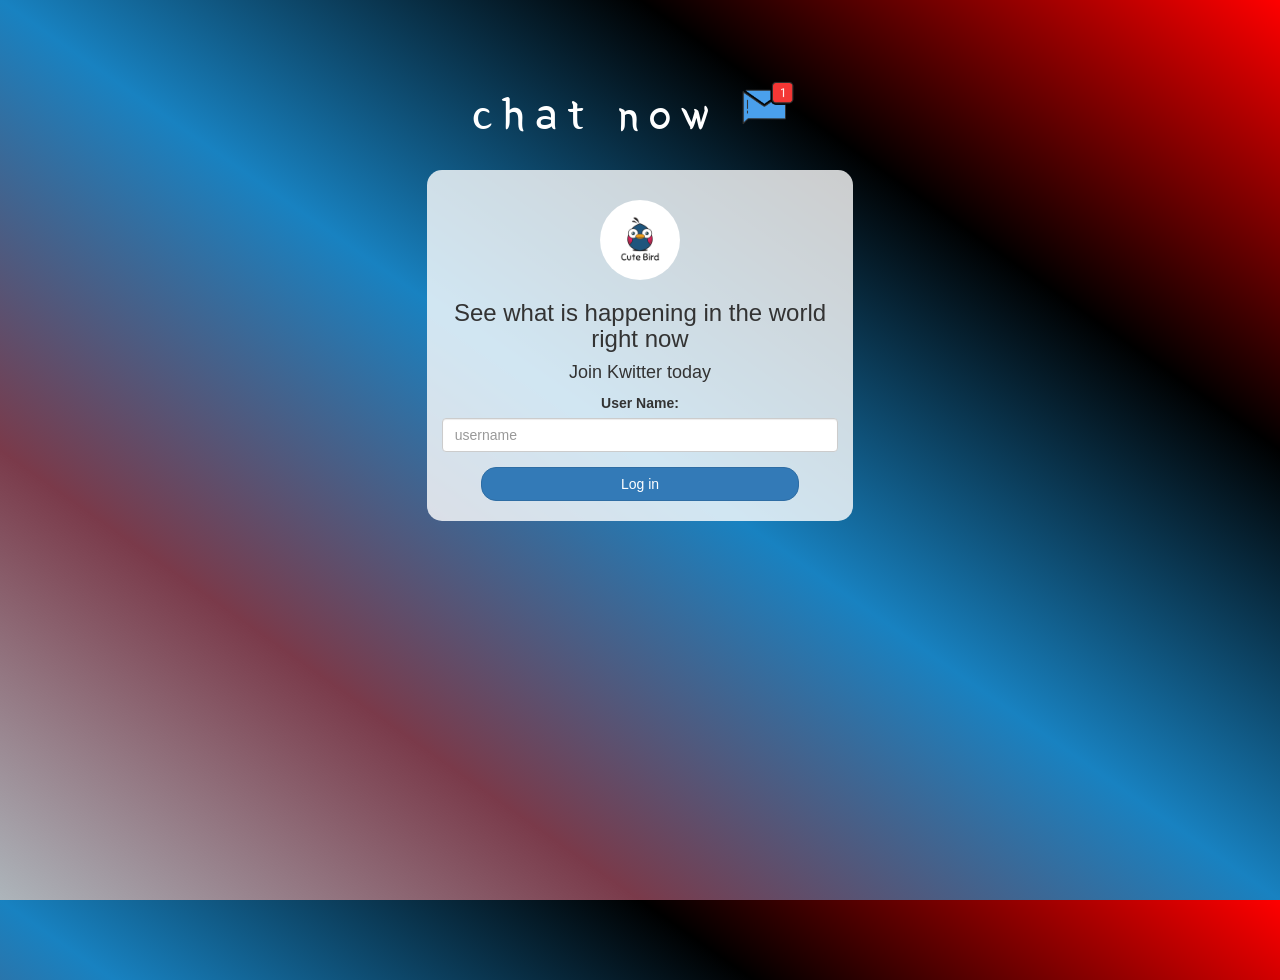
<file: index.html>
<!DOCTYPE html>
<html>
<head>
	<title>qwitter</title>
<link href="https://fonts.googleapis.com/css?family=Yeon+Sung&display=swap" rel="stylesheet"><meta name="viewport" content="width=device-width, initial-scale=1">

<link rel="stylesheet" href="https://maxcdn.bootstrapcdn.com/bootstrap/3.4.0/css/bootstrap.min.css">
<script src="https://ajax.googleapis.com/ajax/libs/jquery/3.4.1/jquery.min.js"></script>
<script src="https://maxcdn.bootstrapcdn.com/bootstrap/3.4.0/js/bootstrap.min.js"></script>

<link rel="stylesheet" type="text/css" href="style.css">
<script src="kwitter.js"></script>
</head>
<body>
<center>
	<h1 class="header">	
		chat now <sup>
	<img src="m2.png">
	</sup>
</h1>
	<div class="col-lg-4 col-md-6 col-sm-6 col-xs-11 login_div">
	<img src="logo.png" class="logo">
		<h3 >See what is happening in the world right now</h3>
		<h4 >Join Kwitter today</h4>
		<div class="form-group">
		  <label >User Name:</label>
		  <input type="text" id="user_name" class="form-control" placeholder="username">

		</div>
		<button id="login_button" onclick="adduser()" class="btn btn-primary">Log in</button>
		<br><br>
	</div>
</center>
</body>
</html>
</file>
<file: style.css>
html, body
{
  height: 100%;
  margin: 0;
}

body
{
background-image: linear-gradient(to right top, #1e34445d, #7a3a4a, #1882c1, #000000, #ff0000);
}

.header
{
	color: white;font-family: 'Yeon Sung';font-size: 45px;letter-spacing: 10px;margin-top: 80px;
}
.header img
{
	width: 80px;margin-left: -15px;
}

.login_div
{
	background: rgba(255,255,255,0.8);float: none;border-radius: 15px;
}

.logo
{
	width: 80px;margin-top: 30px;border-radius: 40px;
}

#login_button
{
	width: 80%;border-radius: 15px;
}

.room_name
{
	cursor: pointer;
	font-size: 20px;
}


#logout
{
	font-size: 20px; float: right;
}


#output
{
	padding: 10px; width:80%;background: rgba(245, 0, 0, 0.8);border-radius: 15px;
}

.input_div_room_page
{
	width: 80%;
}

.input_div label
{
	color: white;font-size: 20px;
}


.input_div_message_page
{
	position: fixed;bottom: 0px;width: 100%;background: rgba(255,255,255,0.8);
}
.input_div_message_page label
{
	color: black;
}
.input_div_message_page #msg
{
	width: 80%;
}
.input_div_message_page button
{
	margin-top: 15px;
	width: 50%; 
}
.color_white
{
	color: white
}

.user_tick
{
	width:20px;
}
.message_h4
{
	padding-left:5px;color:grey;
}
#output{
	background:linear-gradient(to right top, #cf13c65d, #0f5a0865, #3cce18, #000000, #e0c00634);
}
</file>
